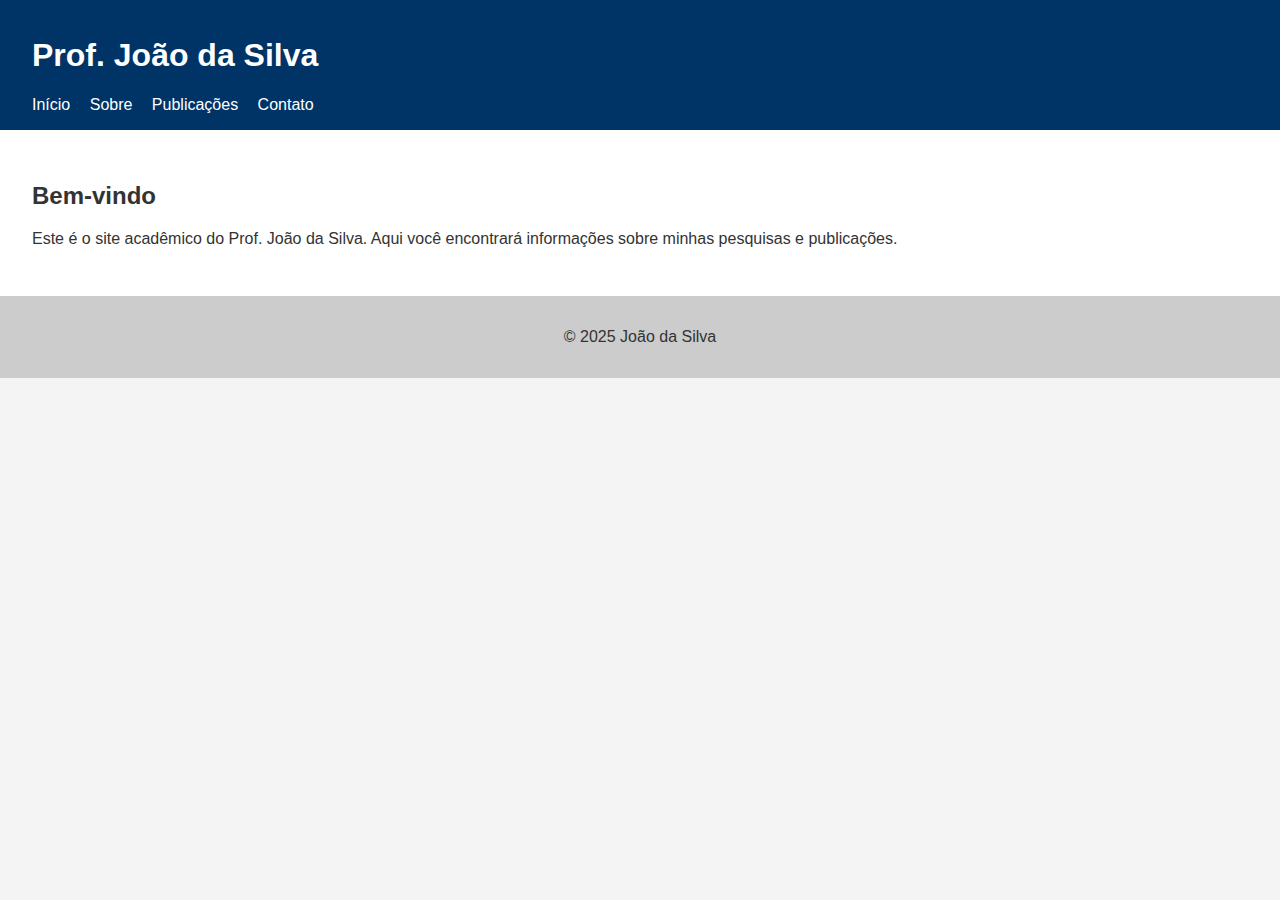
<file: index.html>
<!DOCTYPE html>
<html lang="pt-BR">
<head>
  <meta charset="UTF-8">
  <title>Prof. João da Silva</title>
  <link rel="stylesheet" href="css/style.css">
</head>
<body>
  <header>
    <h1>Prof. João da Silva</h1>
    <nav>
      <a href="index.html">Início</a>
      <a href="sobre.html">Sobre</a>
      <a href="publicacoes.html">Publicações</a>
      <a href="contato.html">Contato</a>
    </nav>
  </header>
  <main>
    <h2>Bem-vindo</h2>
    <p>Este é o site acadêmico do Prof. João da Silva. Aqui você encontrará informações sobre minhas pesquisas e publicações.</p>
  </main>
  <footer>
    <p>&copy; 2025 João da Silva</p>
  </footer>
</body>
</html>
</file>
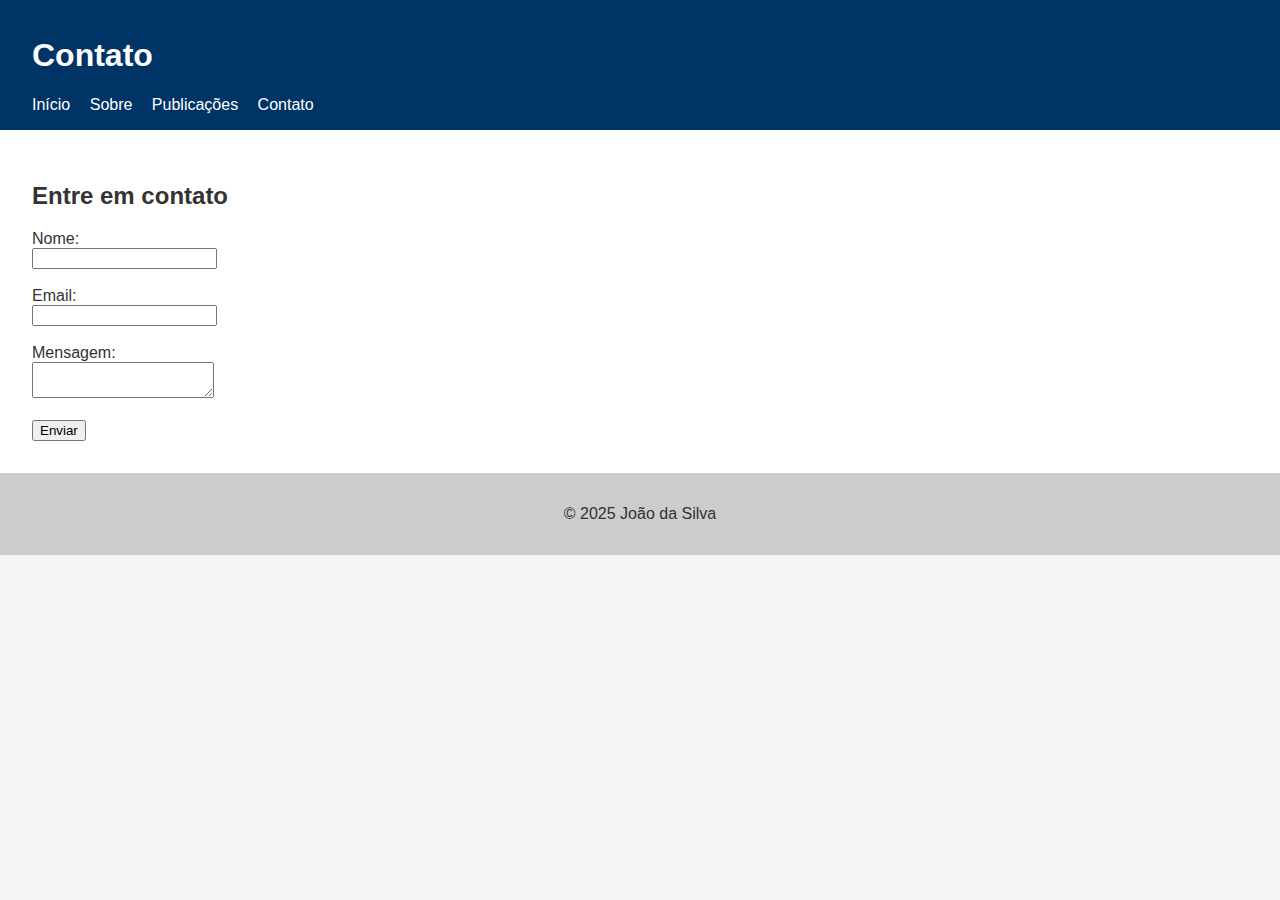
<file: contato.html>
<!DOCTYPE html>
<html lang="pt-BR">
<head>
  <meta charset="UTF-8">
  <title>Contato</title>
  <link rel="stylesheet" href="css/style.css">
</head>
<body>
  <header>
    <h1>Contato</h1>
    <nav>
      <a href="index.html">Início</a>
      <a href="sobre.html">Sobre</a>
      <a href="publicacoes.html">Publicações</a>
      <a href="contato.html">Contato</a>
    </nav>
  </header>
  <main>
    <h2>Entre em contato</h2>
    <form>
      <label>Nome:<br><input type="text" name="nome"></label><br><br>
      <label>Email:<br><input type="email" name="email"></label><br><br>
      <label>Mensagem:<br><textarea name="mensagem"></textarea></label><br><br>
      <button type="submit">Enviar</button>
    </form>
  </main>
  <footer>
    <p>&copy; 2025 João da Silva</p>
  </footer>
</body>
</html>
</file>
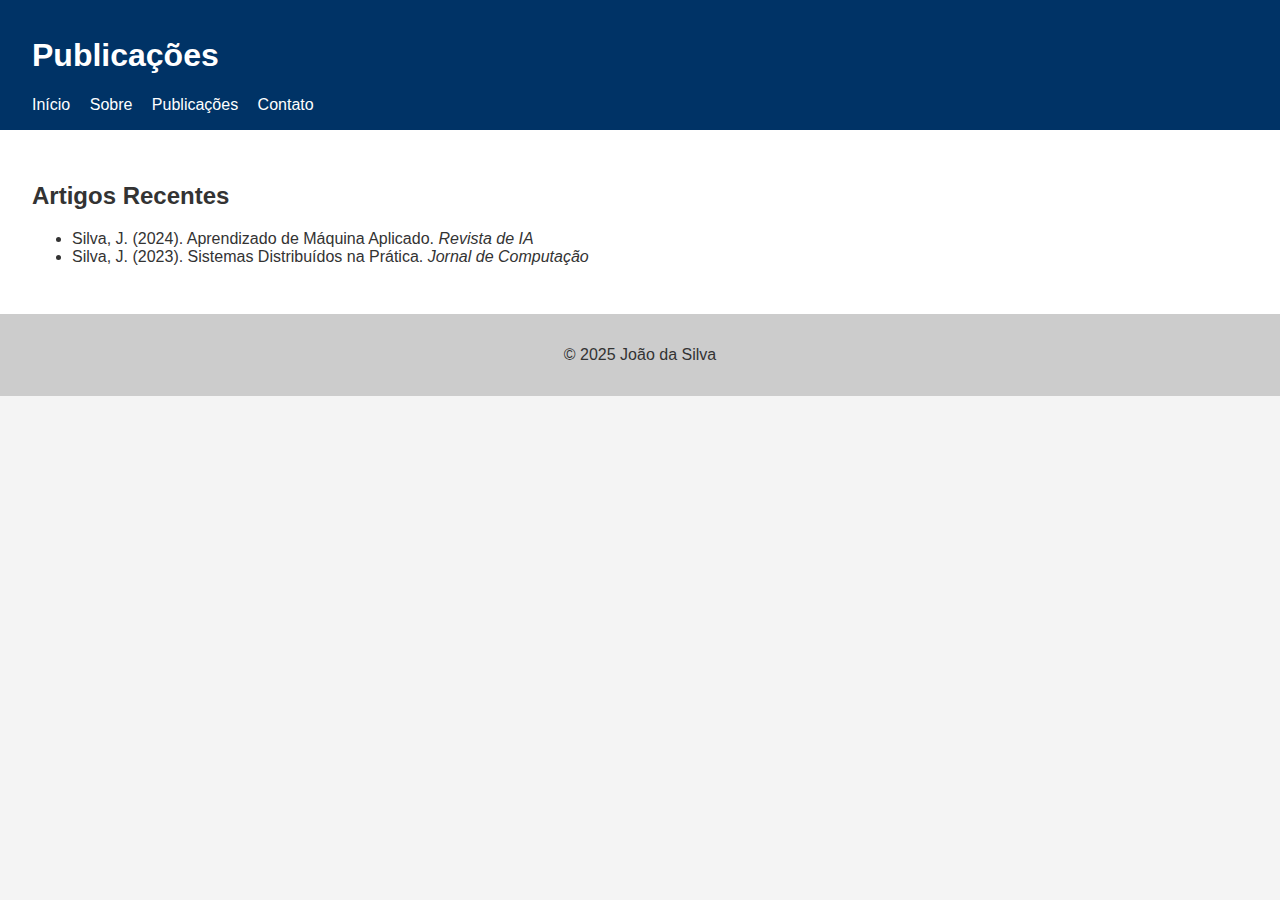
<file: publicacoes.html>
<!DOCTYPE html>
<html lang="pt-BR">
<head>
  <meta charset="UTF-8">
  <title>Publicações</title>
  <link rel="stylesheet" href="css/style.css">
</head>
<body>
  <header>
    <h1>Publicações</h1>
    <nav>
      <a href="index.html">Início</a>
      <a href="sobre.html">Sobre</a>
      <a href="publicacoes.html">Publicações</a>
      <a href="contato.html">Contato</a>
    </nav>
  </header>
  <main>
    <h2>Artigos Recentes</h2>
    <ul>
      <li>Silva, J. (2024). Aprendizado de Máquina Aplicado. <em>Revista de IA</em></li>
      <li>Silva, J. (2023). Sistemas Distribuídos na Prática. <em>Jornal de Computação</em></li>
    </ul>
  </main>
  <footer>
    <p>&copy; 2025 João da Silva</p>
  </footer>
</body>
</html>
</file>
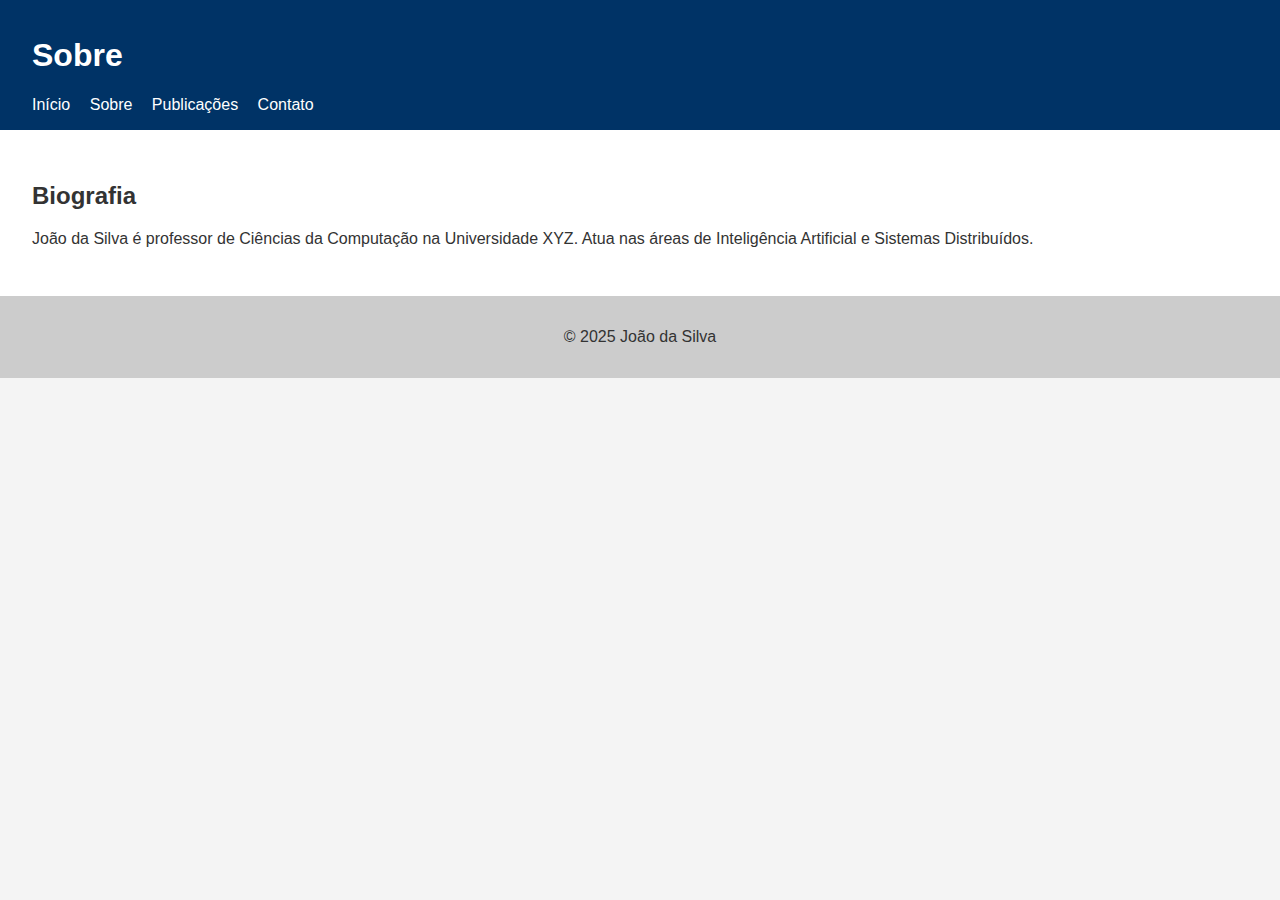
<file: sobre.html>
<!DOCTYPE html>
<html lang="pt-BR">
<head>
  <meta charset="UTF-8">
  <title>Sobre - João da Silva</title>
  <link rel="stylesheet" href="css/style.css">
</head>
<body>
  <header>
    <h1>Sobre</h1>
    <nav>
      <a href="index.html">Início</a>
      <a href="sobre.html">Sobre</a>
      <a href="publicacoes.html">Publicações</a>
      <a href="contato.html">Contato</a>
    </nav>
  </header>
  <main>
    <h2>Biografia</h2>
    <p>João da Silva é professor de Ciências da Computação na Universidade XYZ. Atua nas áreas de Inteligência Artificial e Sistemas Distribuídos.</p>
  </main>
  <footer>
    <p>&copy; 2025 João da Silva</p>
  </footer>
</body>
</html>
</file>
<file: css/style.css>
body {
  font-family: Arial, sans-serif;
  margin: 0;
  padding: 0;
  background: #f4f4f4;
  color: #333;
}
header {
  background: #003366;
  color: white;
  padding: 1rem 2rem;
}
nav a {
  color: white;
  margin-right: 15px;
  text-decoration: none;
}
main {
  background: white;
  padding: 2rem;
}
footer {
  text-align: center;
  background: #ccc;
  padding: 1rem;
}
</file>
